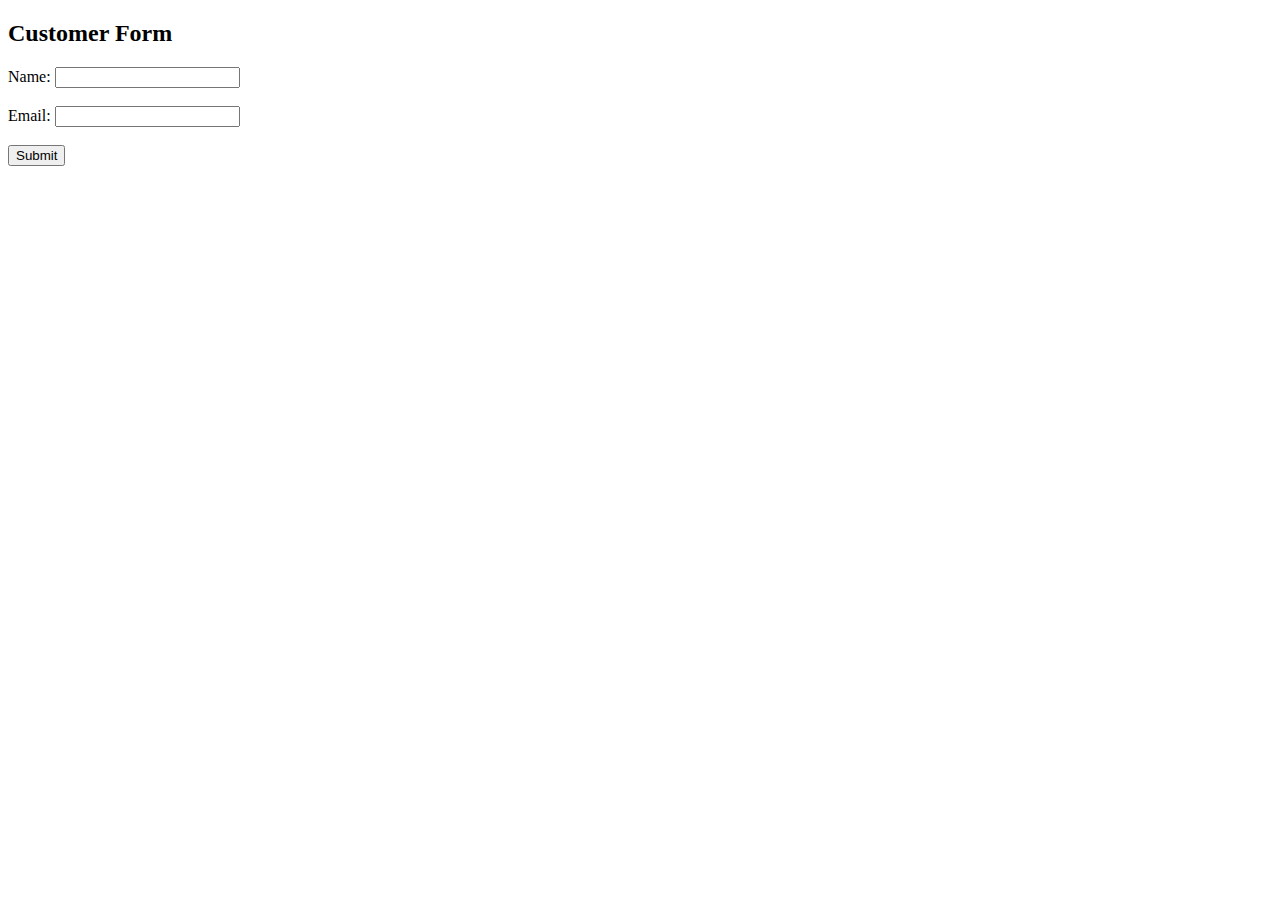
<file: src/main/webapp/Customer_Form.html>
<!DOCTYPE html>
<html lang="en">
<head>
    <meta charset="UTF-8">
    <title>Customer Form</title>
</head>
<body>
<h2>Customer Form</h2>
<form action="/submit" method="post">
    <label for="name">Name:</label>
    <input type="text" id="name" name="name" required><br><br>

    <label for="email">Email:</label>
    <input type="email" id="email" name="email" required><br><br>

    <input type="submit" value="Submit">
</form>

</body>
</html>
</file>
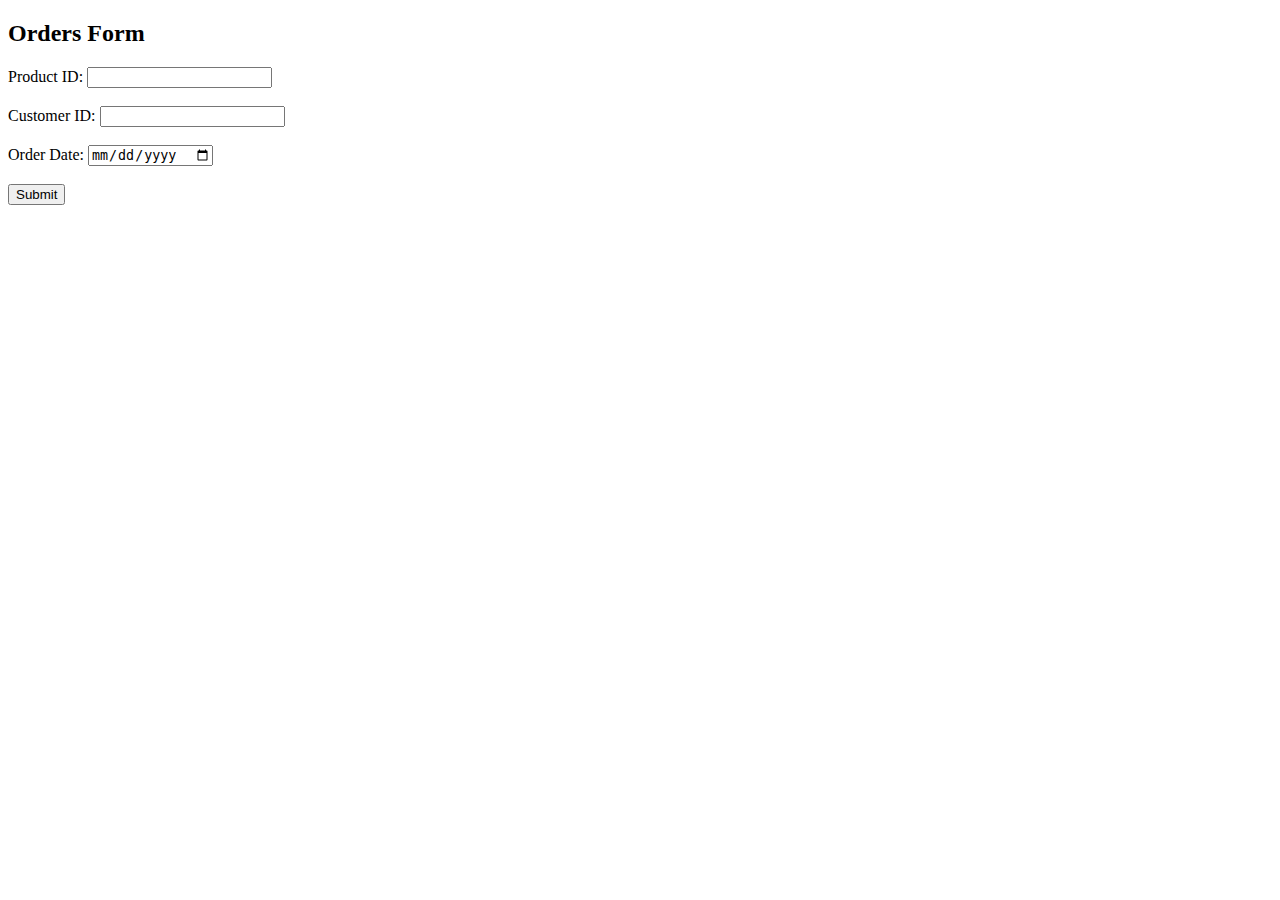
<file: src/main/webapp/orders_form.html>
<!DOCTYPE html>
<html lang="en">
<head>
    <meta charset="UTF-8">
    <title>Orders Form</title>
</head>
<body>
<h2>Orders Form</h2>
<form action="/submit_order" method="post">
    <label for="product_id">Product ID:</label>
    <input type="number" id="product_id" name="product_id"><br><br>

    <label for="customer_id">Customer ID:</label>
    <input type="number" id="customer_id" name="customer_id"><br><br>

    <label for="order_date">Order Date:</label>
    <input type="date" id="order_date" name="order_date"><br><br>

    <input type="submit" value="Submit">
</form>

</body>
</html>
</file>
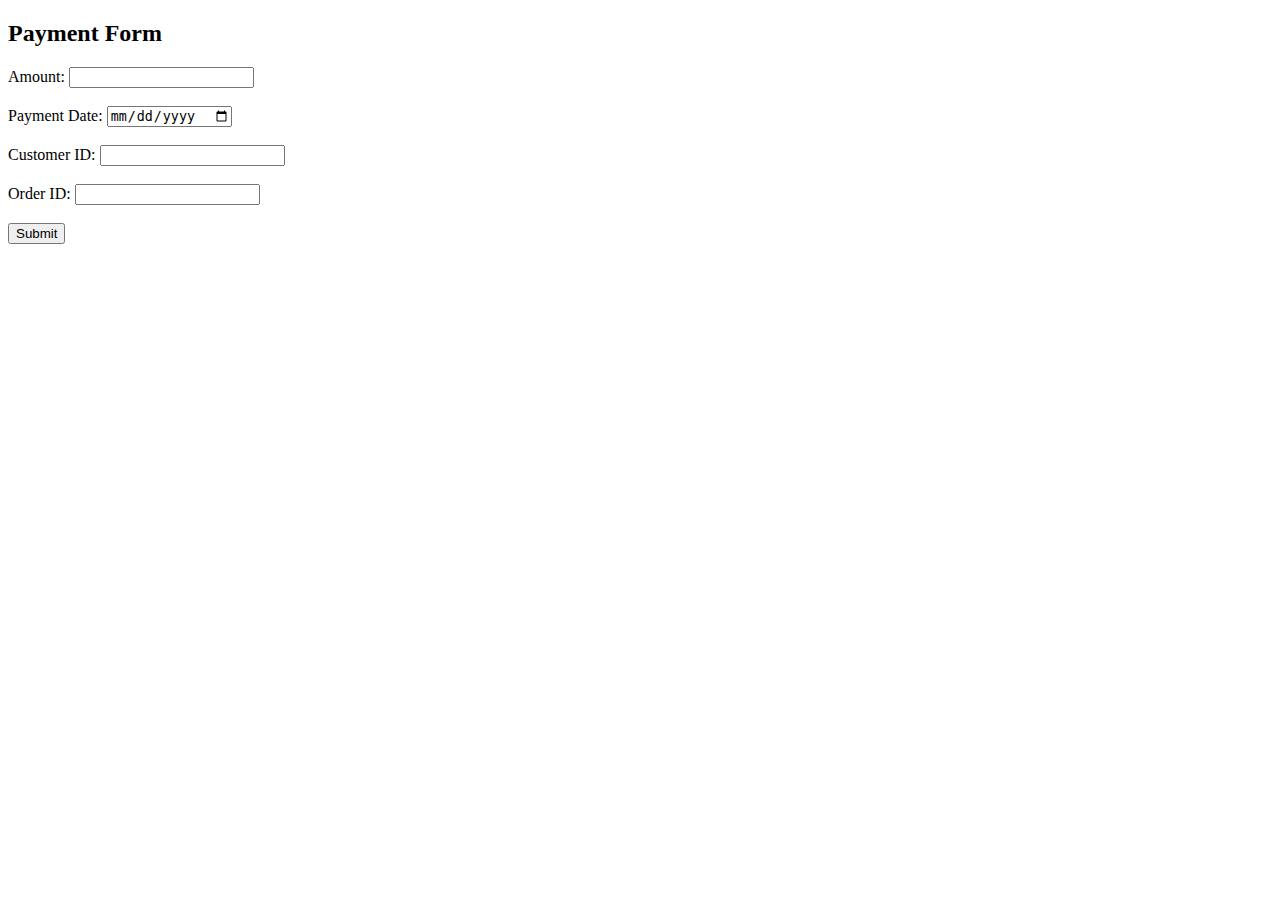
<file: src/main/webapp/Payment_Form.html>
<!DOCTYPE html>
<html lang="en">
<head>
    <meta charset="UTF-8">
    <title>Payment Form</title>
</head>
<body>
<h2>Payment Form</h2>
<form action="/submit" method="post">
    <label for="amount">Amount:</label>
    <input type="number" step="0.01" id="amount" name="amount"><br><br>

    <label for="payment_date">Payment Date:</label>
    <input type="date" id="payment_date" name="payment_date"><br><br>

    <label for="customer_id">Customer ID:</label>
    <input type="number" id="customer_id" name="customer_id"><br><br>

    <label for="order_id">Order ID:</label>
    <input type="number" id="order_id" name="order_id"><br><br>

    <input type="submit" value="Submit">
</form>

</body>
</html>
</file>
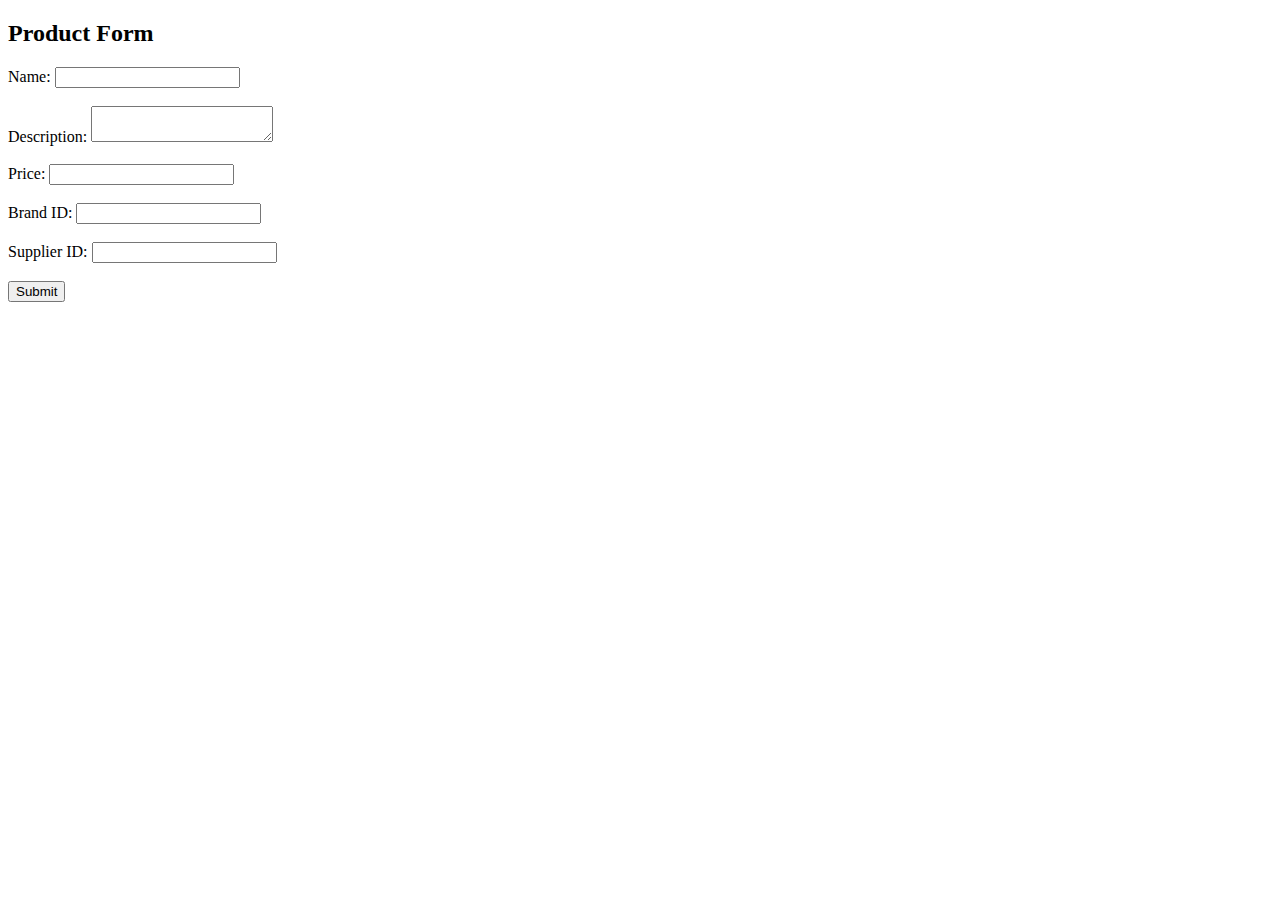
<file: src/main/webapp/product_form.html>
<!DOCTYPE html>
<html lang="en">
<head>
    <meta charset="UTF-8">
    <title>Product Form</title>
</head>
<body>
<h2>Product Form</h2>
<form action="/submit_product" method="post">
    <label for="name">Name:</label>
    <input type="text" id="name" name="name" required><br><br>

    <label for="description">Description:</label>
    <textarea id="description" name="description"></textarea><br><br>

    <label for="price">Price:</label>
    <input type="number" step="0.01" id="price" name="price" required><br><br>

    <label for="brand_id">Brand ID:</label>
    <input type="number" id="brand_id" name="brand_id"><br><br>

    <label for="supplier_id">Supplier ID:</label>
    <input type="number" id="supplier_id" name="supplier_id"><br><br>

    <input type="submit" value="Submit">
</form>

</body>
</html>
</file>
